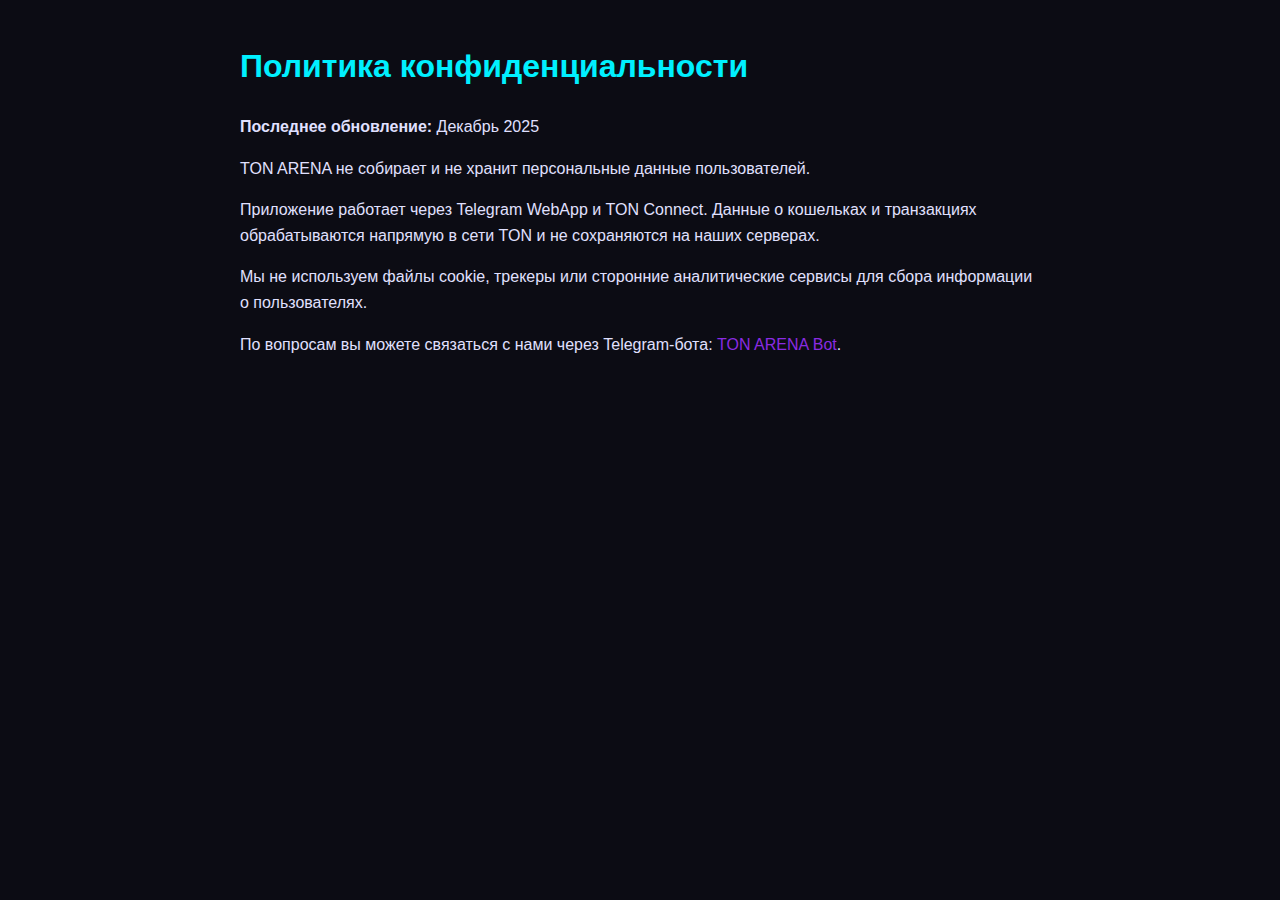
<file: privacy.html>
<!DOCTYPE html>
<html lang="ru">
<head>
  <meta charset="UTF-8" />
  <title>Политика конфиденциальности — TON ARENA</title>
  <meta name="viewport" content="width=device-width, initial-scale=1" />
  <style>
    body {
      font-family: 'Segoe UI', sans-serif;
      background: #0c0c14;
      color: #e0e0ff;
      padding: 20px;
      line-height: 1.6;
      max-width: 800px;
      margin: 0 auto;
    }
    h1 { color: #00f0ff; }
    a { color: #8A2BE2; text-decoration: none; }
    a:hover { text-decoration: underline; }
  </style>
</head>
<body>
  <h1>Политика конфиденциальности</h1>
  <p><strong>Последнее обновление:</strong> Декабрь 2025</p>

  <p>TON ARENA не собирает и не хранит персональные данные пользователей.</p>

  <p>Приложение работает через Telegram WebApp и TON Connect. Данные о кошельках и транзакциях
  обрабатываются напрямую в сети TON и не сохраняются на наших серверах.</p>

  <p>Мы не используем файлы cookie, трекеры или сторонние аналитические сервисы для сбора информации о пользователях.</p>

  <p>По вопросам вы можете связаться с нами через Telegram-бота:
    <a href="https://t.me/ton_arena_sjava_bot">TON ARENA Bot</a>.
  </p>
</body>
</html>
</file>
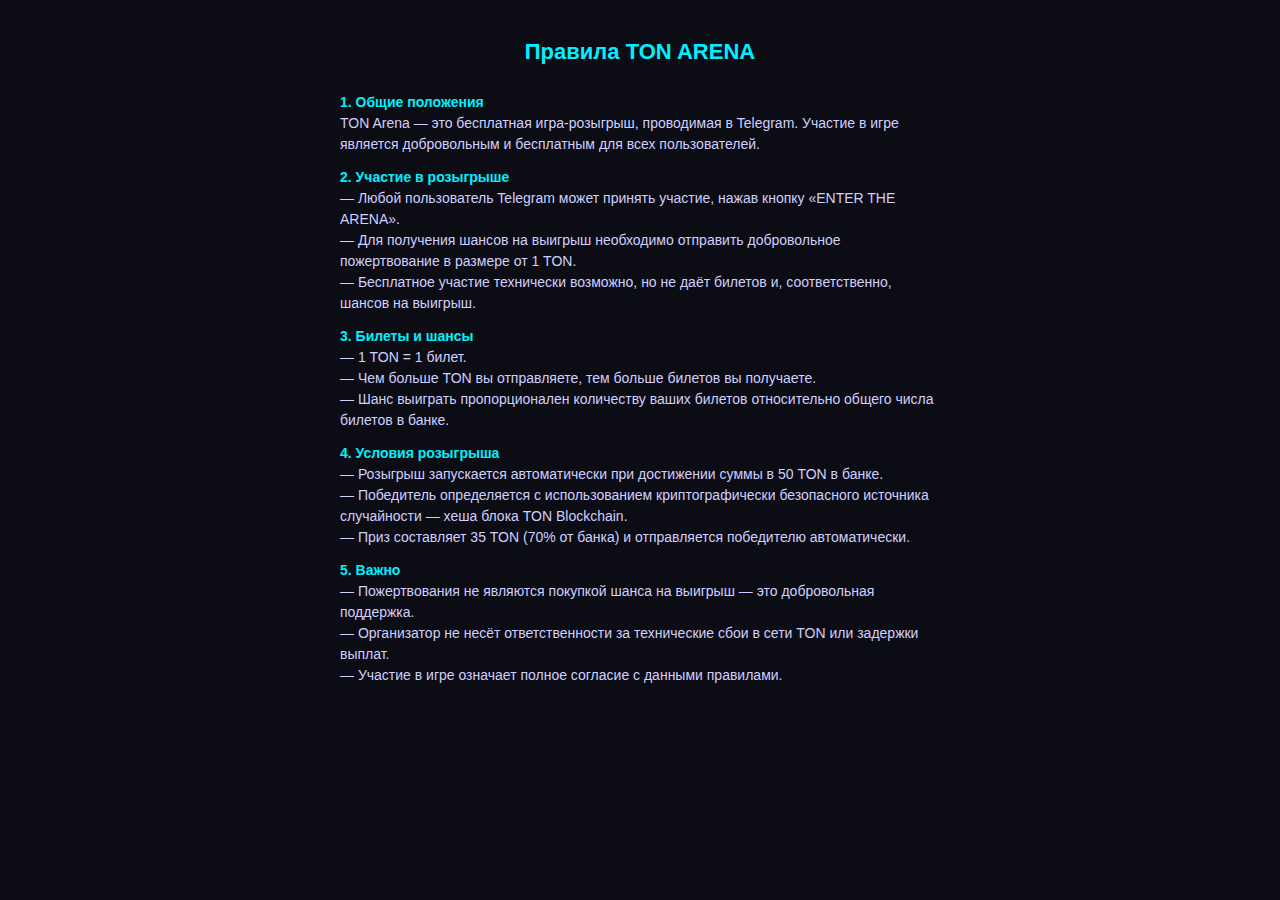
<file: terms.html>
<!DOCTYPE html>
<html lang="ru">
<head>
  <meta charset="UTF-8" />
  <meta name="viewport" content="width=device-width, initial-scale=1.0" />
  <title>Правила — TON ARENA</title>
  <style>
    body { 
      background: #0c0c14; 
      color: #d0d0ff; 
      font-family: 'Segoe UI', sans-serif; 
      padding: 20px; 
      max-width: 600px; 
      margin: 0 auto; 
      line-height: 1.5; 
    }
    h1 { 
      color: #00f0ff; 
      text-align: center; 
      margin-bottom: 24px; 
      font-size: 22px; 
    }
    p { margin: 12px 0; font-size: 14px; }
    strong { color: #00f0ff; }
  </style>
</head>
<body>
  <h1>Правила TON ARENA</h1>
  <p><strong>1. Общие положения</strong><br>
  TON Arena — это бесплатная игра-розыгрыш, проводимая в Telegram. Участие в игре является добровольным и бесплатным для всех пользователей.</p>
  <p><strong>2. Участие в розыгрыше</strong><br>
  — Любой пользователь Telegram может принять участие, нажав кнопку «ENTER THE ARENA».<br>
  — Для получения шансов на выигрыш необходимо отправить добровольное пожертвование в размере от 1 TON.<br>
  — Бесплатное участие технически возможно, но не даёт билетов и, соответственно, шансов на выигрыш.</p>
  <p><strong>3. Билеты и шансы</strong><br>
  — 1 TON = 1 билет.<br>
  — Чем больше TON вы отправляете, тем больше билетов вы получаете.<br>
  — Шанс выиграть пропорционален количеству ваших билетов относительно общего числа билетов в банке.</p>
  <p><strong>4. Условия розыгрыша</strong><br>
  — Розыгрыш запускается автоматически при достижении суммы в 50 TON в банке.<br>
  — Победитель определяется с использованием криптографически безопасного источника случайности — хеша блока TON Blockchain.<br>
  — Приз составляет 35 TON (70% от банка) и отправляется победителю автоматически.</p>
  <p><strong>5. Важно</strong><br>
  — Пожертвования не являются покупкой шанса на выигрыш — это добровольная поддержка.<br>
  — Организатор не несёт ответственности за технические сбои в сети TON или задержки выплат.<br>
  — Участие в игре означает полное согласие с данными правилами.</p>
</body>
</html>
</file>
